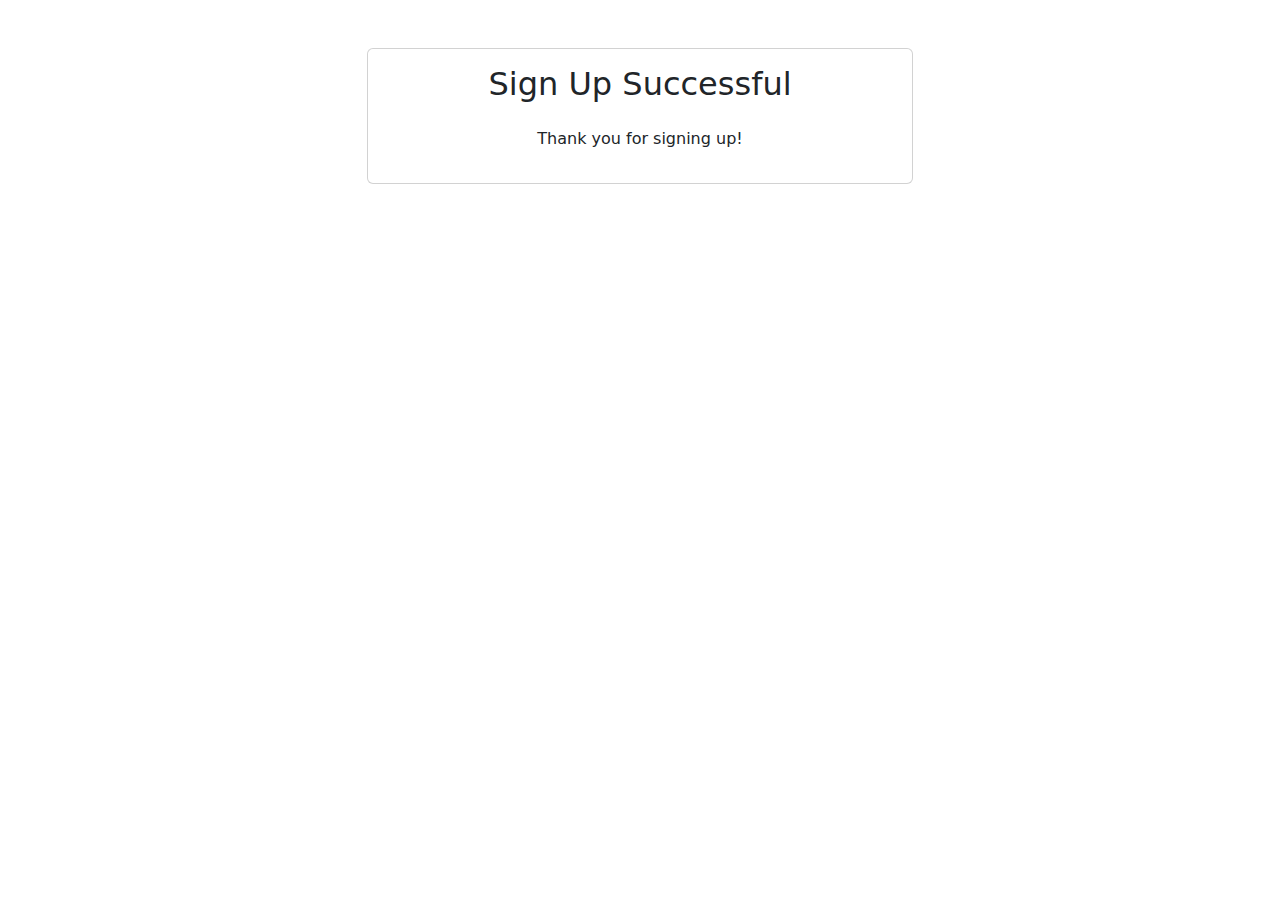
<file: FinanceTracker/templates/signup_success.html>
<!DOCTYPE html>
<html lang="en">

<head>
    <!-- Include your head content, similar to other HTML files -->
    <meta charset="UTF-8">
    <meta name="viewport" content="width=device-width, initial-scale=1, shrink-to-fit=no">
    <!-- Bootstrap CSS -->
    <link href="https://cdn.jsdelivr.net/npm/bootstrap@5.3.0/dist/css/bootstrap.min.css" rel="stylesheet">
    <title>FINK - Sign Up Success</title>
</head>

<body>
    <!-- Your existing header code -->

    <!-- Body -->
    <div class="container mt-5">
        <div class="row">
            <div class="col-md-6 mx-auto">
                <div class="card">
                    <div class="card-body">
                        <h2 class="text-center mb-4">Sign Up Successful</h2>
                        <p class="text-center">Thank you for signing up!</p>
                    </div>
                </div>
            </div>
        </div>
    </div>

    <!-- Your existing footer code -->

    <!-- Bootstrap JS -->
    <script src="https://cdn.jsdelivr.net/npm/bootstrap@5.3.0/dist/js/bootstrap.bundle.min.js"></script>
</body>

</html>
</file>
